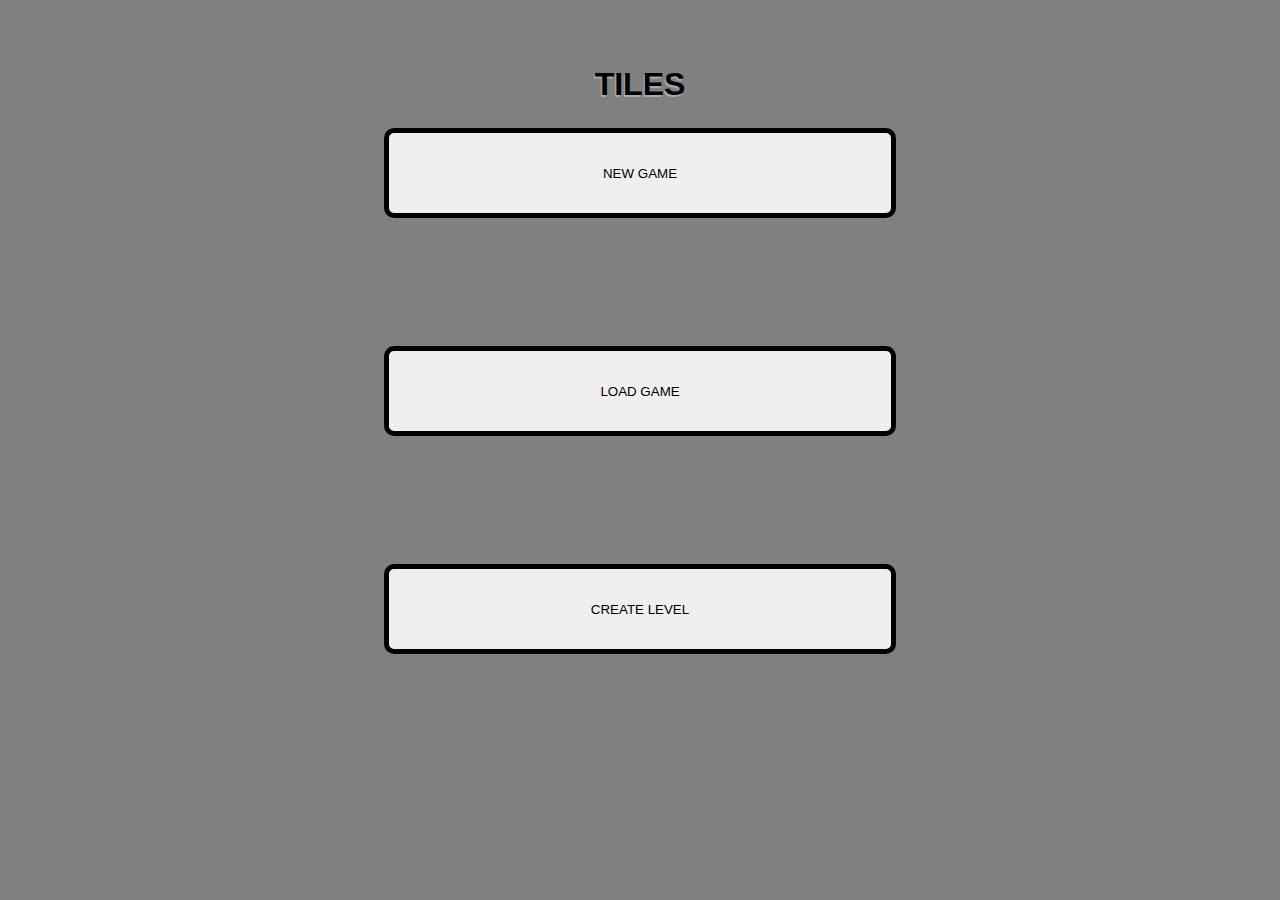
<file: index.html>
<!DOCTYPE html>
<html lang="en">
    <head>
        <meta charset="UTF-8">
        <meta name="viewport" content="width=device-width, initial-scale=1.0">
        <title>Tiles</title>
        <link rel="stylesheet" href="src/style.css">
        <script src="src/levels.js"></script>
        <script src="src/utils.js"></script>
    </head>
    <body>
        <canvas id="screen"></canvas>
        <div id="bottommenu">
            <div id="moneycontainer" class="nc"><span id="moneytxt">$</span></div>
            <div id="energycontainer" class="nc"><span id="energytxt">Energy: </span></div>
            <div id="moves">
                <div class="move" id="move1">Regular 1<button class="buybtn" id="b1">Buy (free)</button></div>
                <div class="move" id="move2">Regular 2<button class="buybtn" id="b2">Buy (free)</button></div>
                <div class="move" id="move3">Offset 1<button class="buybtn" id="b3">Buy ($2)</button></div>
                <div class="move" id="move4">Offset 2<button class="buybtn" id="b4">Buy ($2)</button></div>
                <div class="move" id="move5">Attack 1<button class="buybtn" id="b5">Buy (2 energy)</button></div>
                <div class="move" id="move6">Teleport 1<button class="buybtn" id="b6">Buy (20 coins)</button></div>
            </div>
        </div><!--span id="fdf" style="position: absolute; left: 0; top: 2000px;">r</span><span id="fdffff" style="position: absolute; left: 0; top: 2200px;">r</span>-->
        <div id="upgmenu">
            <div class="upg" id="u1">
                <h3>Sharp <span id="u1l">I</span></h3>
                <p>Attack damage. Current damage is <span id="u1v">1</span> per click.</p>
                <button class="buybtn" id="ub1">Buy ($<span id="u1c">20</span>)</button>
            </div>
            <div class="upg" id="u2">
                <h3>More Moves <span id="u2l">I</span></h3>
                <p>Your moves. You have <span id="u2v">Regular 1, Regular 2, Offset 1, Offset 2, and Attack 1.</span></p>
                <button class="buybtn" id="ub2">Buy ($<span id="u2c">50</span>)</button>
            </div>
            <div class="upg" id="u3">
                <h3>Energy <span id="u3l">I</span></h3>
                <p>How much energy you get every time you step on a black tile. You get <span id="u3v">1</span> energy per tile.</p>
                <button class="buybtn" id="ub3">Buy ($<span id="u3c">30</span>)</button>
            </div>
            <div class="upg" id="u4">
                <h3>Coins <span id="u4l">I</span></h3>
                <p>How many coins you get every time you step on a black tile. You get <span id="u4v">1</span> coins per tile.</p>
                <button class="buybtn" id="ub4">Buy ($<span id="u4c">40</span>)</button>
            </div>
            <div class="upg" id="u5">
                <h3>Swing <span id="u5l">I</span></h3>
                <p>The area of attack moves. Current dist.: <span id="u5v">0</span> tile(s)</p>
                <button class="buybtn" id="ub5">Buy ($<span id="u5c">50</span>)</button>
            </div>
        </div>
        <div id="leftmenu">
            <a download="save.json" href="data:text/json,{name:'n'}" id="savelink">Save</a><br>
            <input onchange="level=this.value"><br>
            <label for="redeemcodeinp">Reedem code</label><br>
            <input id="redeemcodeinp" onchange="
                switch (getEl('redeemcodeinp').value){
                    case '$kibidicoin$':
                        upgs[3].value*=2
                        upgs[3].am++
                        u4v.innerText = upgs[3].value
                        u4l.innerText = dectorom[upgs[3].am]
                        break
                    case 'supasonick':
                        upgs[2].value*=2
                        upgs[2].am++
                        u4v.innerText = upgs[2].value
                        u4l.innerText = dectorom[upgs[2].am]
                }
            ">
        </div>
        <div id="mainscreen">
            <h1 id="btmh">TILES</h1>
            <h1 id="toph">TILES</h1>
            <button class="msbtn" id="msbtn1" onclick="
                getEl('mainscreen').style.display='none'
            ">NEW GAME</button>
            <button class="msbtn" id="msbtn2" onclick="
                getEl('loadgscreen').style.display='block'
            ">LOAD GAME</button>
            <a style="display:none" id="msbtn3a" href="levelcreator/index.html">e</a>
            <button class="msbtn" id="msbtn3" onclick="getEl('msbtn3a').click()">CREATE LEVEL</button>
            <div id="loadgscreen" class="popup">
                <button style="position: absolute; right: 1%; top: 1%;;" onclick="
                    getEl('loadgscreen').style.display='none'   
                "><b>X</b></button>
                <h1>Load game</h1>
                <label for="fileinp">Save file</label><br>
                <input type="file" id="fileinp" accept="text.json" onchange="
                    processFiles(this.files)
                    getEl('mainscreen').style.display='none'
                ">
            </div>
            <!--<div id="newgamescreen" class="popup">
                <label for="selectchar">Select character</label>
                <select id="selectchar">
                    <option value="1">Dev char Bert</option>
                    <option value="2">Dev char Bob</option>
                    <option value="3">Dev char Ed</option>
                    <option value="4">Ehag garlic</option>
                    <option value="5">Gwaysag moto moto</option>
                    <option value="6">Stanky voishquesh</option>
                </select>
                
                <button id="okbtn" style="position: absolute; bottom: 1%; left: 45%; right: 45%;" onclick = "
                    getEl('mainscreen').style.display='none'    
                ">OK</button>
            </div>-->
        </div>
        <script src="src/elements.js"></script>
        <script src="src/main.js"></script>
    </body>
</html>
</file>
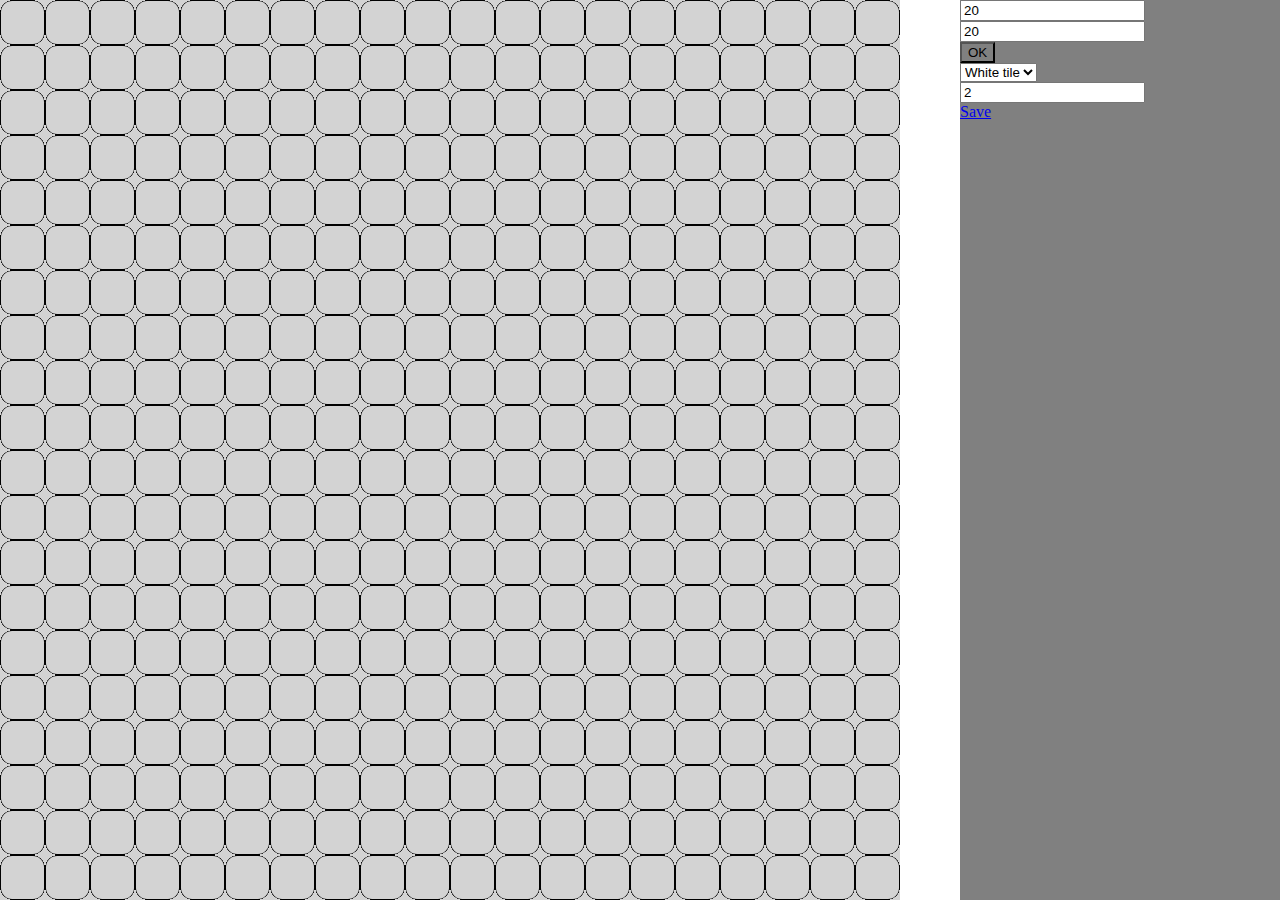
<file: level creator/index.html>
<!DOCTYPE html>
<html lang="en">
    <head>
        <meta charset="UTF-8">
        <meta name="viewport" content="width=device-width, initial-scale=1.0">
        <title>Level creator</title>
        <link rel="stylesheet" href="style.css">
        <script>
            let w = 20
            let h = 20
            let offx = 0
            let offy = 0
            let tilesize=10
            let data = [
            ]
            let start = []
            let enemies = []
            let mousedown = false
            function getCopyText(){
                try{
                let end = []
                let strdata = ""
                let enemies = []
                for (let y = 0; y < h; y++){
                    strdata += "["
                    for (let x = 0; x < w; x++){
                        strdata += data[y][x]
                        if (x < w-1){
                            strdata += ","
                        }
                    if (data[y][x]===2){
                        end = [x,y]
                    }
                    }
                    strdata += "]\n"
                }
                return `
                {
                    width: ${w},
                    height: ${h},
                    data: [
                        ${strdata}
                    ],
                    start: [${start}],
                    end: [${end}]
                    enemies: [${enemies}]
                }

                `
            }catch(e){alert(e)}
            }
            function copyText(text){window.open("data:text/plain,"+text)}
            function rdo(){
                tilesize = innerHeight/Math.max(w,h)
                const mins = Math.min(w,h)
                offy = ((w-mins)/2)/tilesize
                offx = ((h-mins)/2)*tilesize
                data = []
                for (let y = 0; y < h; y++){
                    data.push([])
                    for (let x = 0; x < w; x++){
                        data[y].push(0)
                    }
                }
            }
            rdo()
        </script>
    </head>
    <body>

        <canvas id="canv"></canvas>
        <div id="menu">
            <input id="widinp" value="20"><br>
            <input id="heiinp" value="20"><br>
            <button id="okbtn">OK</button><br>
            <select id="blkslct">
                <option value="0">White tile</option>
                <option value="1">Black tile</option>
                <option value="2">End</option>
                <option value="3">Enemy</option>
                <option value="4">Wall</option>
                <option value="5">Start</option>
            </select><br>
            <input id="enemyh" type="number" value="2"><br>
            <a download="save.txt" href="data:text/plain,Error">Save</a>
        </div>
        <script>
            const canvas = document.getElementById("canv")
            canvas.style.width=canvas.style.height
            canvas.width = innerHeight
            canvas.height = innerHeight
            const ctx = canvas.getContext("2d")
            const blkselect = document.getElementById("blkslct")
            const ehealth = document.getElementById("enemyh")
            const savebtn = document.querySelector("a")
            savebtn.addEventListener("click", ()=>{
                savebtn.href="data:text.plain,"+getCopyText()
            })
            document.getElementById("okbtn").addEventListener("click", ()=>{
                w=parseInt(document.getElementById('widinp').value)
                h=parseInt(document.getElementById('heiinp').value)
                rdo()
                ctx.clearRect(0,0,innerHeight,innerHeight)
            })
            canvas.addEventListener("mousedown", function(){mousedown=true})
            canvas.addEventListener("mouseup", function(){mousedown=false})
            canvas.addEventListener("mousemove", (e)=>{
                if (mousedown){
                    const mx = e.clientX
                    const my = e.clientY
                    const rtlcmx = mx-offx
                    const rtlcmy = my-offy
                    const rx = Math.floor(rtlcmx/tilesize)
                    const ry = Math.floor(rtlcmy/tilesize)
                    if (blkselect.value !== "5"){
                        data[ry][rx]=parseInt(blkselect.value)

                        if(blkselect.value==="3"){
                            enemies.push(rx, ry, parseInt(ehealth.value))
                        }
                    } else {
                        start = [rx, ry]
                        alert("start point")
                    }
                }   
            })
            function loop(){
                for (let row = 0; row < data.length; row++){
                    for (let col = 0; col < data[0].length; col++){
                        const tile = data[row][col]
                        switch(tile){
                            case 0:
                                ctx.fillStyle = "lightgray"
                                break
                            case 1:
                                ctx.fillStyle = "darkgray"
                                break;
                            case 2:
                                ctx.fillStyle = "green"
                                break
                            case 3:
                                ctx.fillStyle = "red"
                                break
                            case 4:
                                ctx.fillStyle = "blue"
                        }
                        /*if (selectedtile.x === col && selectedtile.y === row){
                            ctx.strokeStyle="yellow"
                        } else {
                            ctx.strokeStyle="black"
                        }*/
                        ctx.beginPath()
                        ctx.roundRect(offx+col*tilesize+1, offy+row*tilesize+1, tilesize-2, tilesize-2, tilesize/4)
                        ctx.stroke()
                        ctx.fill()
                    }
                }
                requestAnimationFrame(loop)
            }
            requestAnimationFrame(loop)
        </script>
    </body>
</html>
</file>
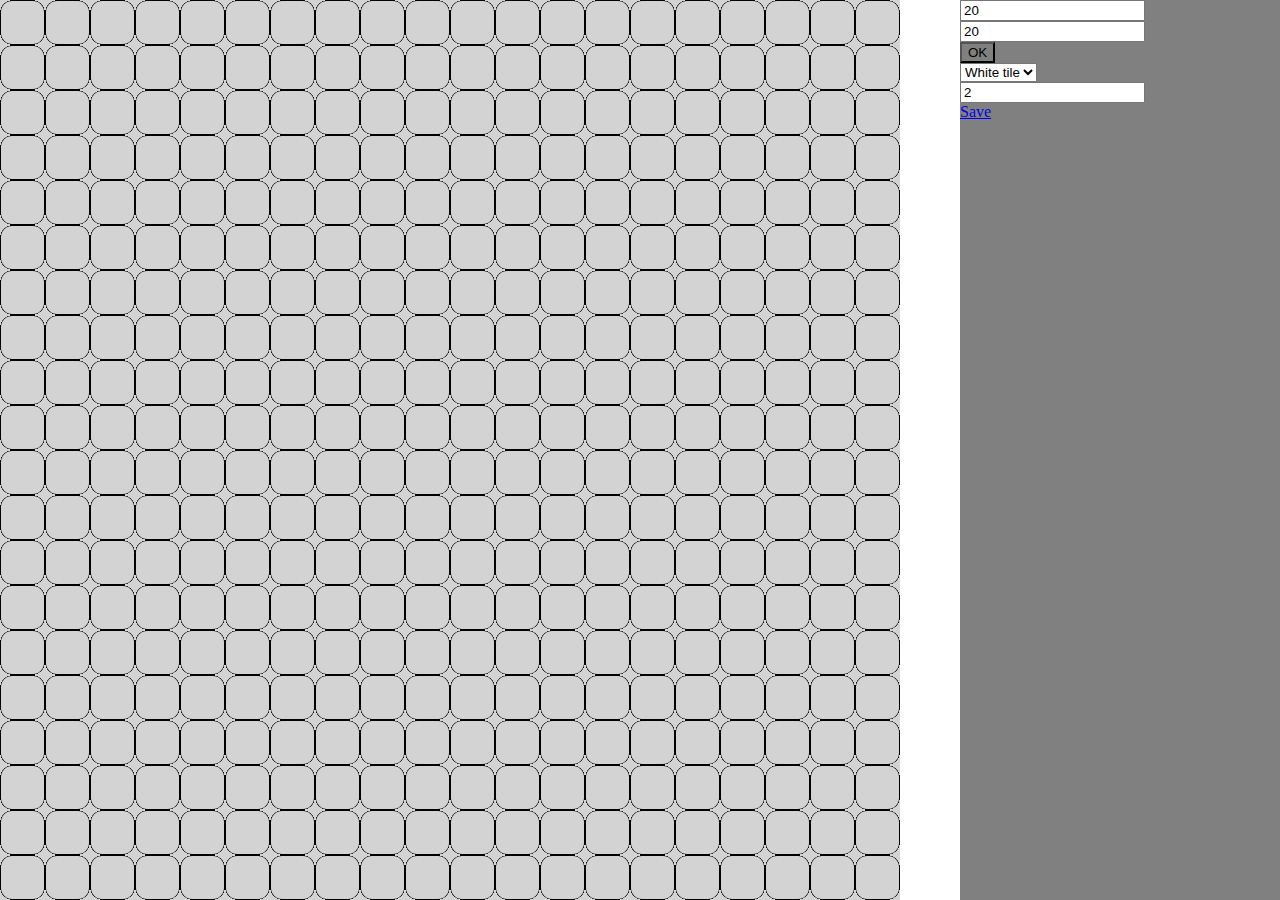
<file: levelcreator/index.html>
<!DOCTYPE html>
<html lang="en">
    <head>
        <meta charset="UTF-8">
        <meta name="viewport" content="width=device-width, initial-scale=1.0">
        <title>Level creator</title>
        <link rel="stylesheet" href="style.css">
        <script>
            let w = 20
            let h = 20
            let offx = 0
            let offy = 0
            let tilesize=10
            let data = [
            ]
            let start = []
            let enemies = []
            let mousedown = false
            function getCopyText(){
                try{
                let end = []
                let strdata = ""
                for (let y = 0; y < h; y++){
                    strdata += "["
                    for (let x = 0; x < w; x++){
                        strdata += data[y][x]
                        if (x < w-1){
                            strdata += ","
                        }
                    if (data[y][x]===2){
                        end = [x,y]
                    }
                    }
                    strdata += "]\n"
                }
                return `
                {
                    width: ${w},
                    height: ${h},
                    data: [
                        ${strdata}
                    ],
                    start: [${start}],
                    end: [${end}]
                    enemies: [${enemies}]
                }

                `
            }catch(e){alert(e)}
            }
            function copyText(text){window.open("data:text/plain,"+text)}
            function rdo(){
                tilesize = innerHeight/Math.max(w,h)
                const mins = Math.min(w,h)
                offy = ((w-mins)/2)/tilesize
                offx = ((h-mins)/2)*tilesize
                data = []
                for (let y = 0; y < h; y++){
                    data.push([])
                    for (let x = 0; x < w; x++){
                        data[y].push(0)
                    }
                }
            }
            rdo()
        </script>
    </head>
    <body>

        <canvas id="canv"></canvas>
        <div id="menu">
            <input id="widinp" value="20"><br>
            <input id="heiinp" value="20"><br>
            <button id="okbtn">OK</button><br>
            <select id="blkslct">
                <option value="0">White tile</option>
                <option value="1">Black tile</option>
                <option value="2">End</option>
                <option value="3">Enemy</option>
                <option value="4">Wall</option>
                <option value="5">Start</option>
            </select><br>
            <input id="enemyh" type="number" value="2"><br>
            <a download="save.txt" href="data:text/plain,Error">Save</a>
        </div>
        <script>
            const canvas = document.getElementById("canv")
            canvas.style.width=canvas.style.height
            canvas.width = innerHeight
            canvas.height = innerHeight
            const ctx = canvas.getContext("2d")
            const blkselect = document.getElementById("blkslct")
            const ehealth = document.getElementById("enemyh")
            const savebtn = document.querySelector("a")
            savebtn.addEventListener("click", ()=>{
                savebtn.href="data:text.plain,"+getCopyText()
            })
            document.getElementById("okbtn").addEventListener("click", ()=>{
                w=parseInt(document.getElementById('widinp').value)
                h=parseInt(document.getElementById('heiinp').value)
                rdo()
                ctx.clearRect(0,0,innerHeight,innerHeight)
            })
            canvas.addEventListener("mousedown", function(){mousedown=true})
            canvas.addEventListener("mouseup", function(){mousedown=false})
            canvas.addEventListener("mousemove", (e)=>{
                if (mousedown){
                    const mx = e.clientX
                    const my = e.clientY
                    const rtlcmx = mx-offx
                    const rtlcmy = my-offy
                    const rx = Math.floor(rtlcmx/tilesize)
                    const ry = Math.floor(rtlcmy/tilesize)
                    if (blkselect.value !== "5"){
                        if (data[rx][ry]===3){
                            for (let i = 0; i < enemies.length; i+=3){
                                if (enemies[i]===rx&&enemies[i+1]===ry){
                                    enemies.splice(i,3)
                                }
                            }
                        }
                        data[ry][rx]=parseInt(blkselect.value)

                        if(blkselect.value==="3"){
                            if (data[rx][ry]!==3){
                                enemies.push(rx, ry, parseInt(ehealth.value))
                            }
                        }
                    } else {
                        start = [rx, ry]
                        alert("start point")
                    }
                }   
            })
            function loop(){
                for (let row = 0; row < data.length; row++){
                    for (let col = 0; col < data[0].length; col++){
                        const tile = data[row][col]
                        switch(tile){
                            case 0:
                                ctx.fillStyle = "lightgray"
                                break
                            case 1:
                                ctx.fillStyle = "darkgray"
                                break;
                            case 2:
                                ctx.fillStyle = "green"
                                break
                            case 3:
                                ctx.fillStyle = "red"
                                break
                            case 4:
                                ctx.fillStyle = "blue"
                        }
                        /*if (selectedtile.x === col && selectedtile.y === row){
                            ctx.strokeStyle="yellow"
                        } else {
                            ctx.strokeStyle="black"
                        }*/
                        ctx.beginPath()
                        ctx.roundRect(offx+col*tilesize+1, offy+row*tilesize+1, tilesize-2, tilesize-2, tilesize/4)
                        ctx.stroke()
                        ctx.fill()
                    }
                }
                requestAnimationFrame(loop)
            }
            requestAnimationFrame(loop)
        </script>
    </body>
</html>
</file>
<file: src/style.css>
button{
    cursor: pointer;
}
*{
    font-family: Arial, Helvetica, sans-serif;
}
canvas{
    position: absolute;
    top: 0;
    height: 90%;
}
#bottommenu{
    position: absolute;
    bottom: 0;
    left: 0;
    width: 100%;
    height: 10%;
    background-color: gray;
}
.nc{

    width: 7%;
    height: 25%;
    border: 2px solid black;
    border-radius: 5px;
    background-color: darkgray;
}
#moneytxt{
    font-size: larger;
    color: yellow;
}
#moves{
    position: absolute;
    top: 10%;
    left: 10%;
    width: 75%;
    height: 80%;
    background-color:lightgray;
    border: 2px solid black;
    border-radius: 5px
}
.move{
    position: absolute;
    top: 10%;
    width: 10%;
    height: 80%;
    border: 2px solid black;
    border-radius: 3px;
}
#move1{
    left: 1%;
}
#move2{
    left: 12%;
}
#move3{
    left: 23%;
}
#move4{
    left: 34%;
}
#move5{
    left: 45%;
}
#move6{
    display: none;
    left: 56%;
}
.buybtn{
    width: 80%;
    margin-left: 10%;
}
#upgmenu{
    position: absolute;
    top: 0;
    right: 0;
    width: 20%;
    height: 90%;
    overflow-y: scroll;
    background-color: gray;
}
.upg{
    margin: 5%;
    width: 90%;
    height: 20%;
    border: 3px solid black;
    border-radius: 10px;
}
#mainscreen{
    position: absolute;
    top: 0;
    left: 0;
    width: 100%;
    height: 100%;
    background-color: gray;
}
#toph{
    font-size: xx-large;
    position: absolute;
    top: 5%;
    left: 0%;
    right: 0%;
    text-align: center;
    color: black;
}
#btmh{
    font-size: xx-large;
    position: absolute;
    top: 5.2%;
    left: 0%;
    right: 0.2%;
    text-align: center;
    color: darkgray;
}
.msbtn{
    margin-left: 30%;
    width: 40%;
    height: 10%;
    margin-top: 10%;
    border: 5px solid black;
    border-radius: 10px;
}
.popup{
    display: none;
    position: absolute;
    top: 25%;
    left: 25%;
    bottom: 25%;
    right: 25%;
    background-color:  lightgray;
    border-radius: 20px;
}
</file>
<file: level creator/style.css>
canvas{
    position: absolute;
    top: 0;
    left: 0;
    height: 100%;
    background-color: lightgray;
}
#okbtn{
    background-color: gray;
    cursor: pointer;
}
#okbtn:hover{
    background-color: red;
}
#menu{
    position: absolute;
    top: 0;
    right: 0;
    width: 25%;
    height: 100%;
    background-color: gray;
}
</file>
<file: levelcreator/style.css>
canvas{
    position: absolute;
    top: 0;
    left: 0;
    height: 100%;
    background-color: lightgray;
}
#okbtn{
    background-color: gray;
    cursor: pointer;
}
#okbtn:hover{
    background-color: red;
}
#menu{
    position: absolute;
    top: 0;
    right: 0;
    width: 25%;
    height: 100%;
    background-color: gray;
}
</file>
